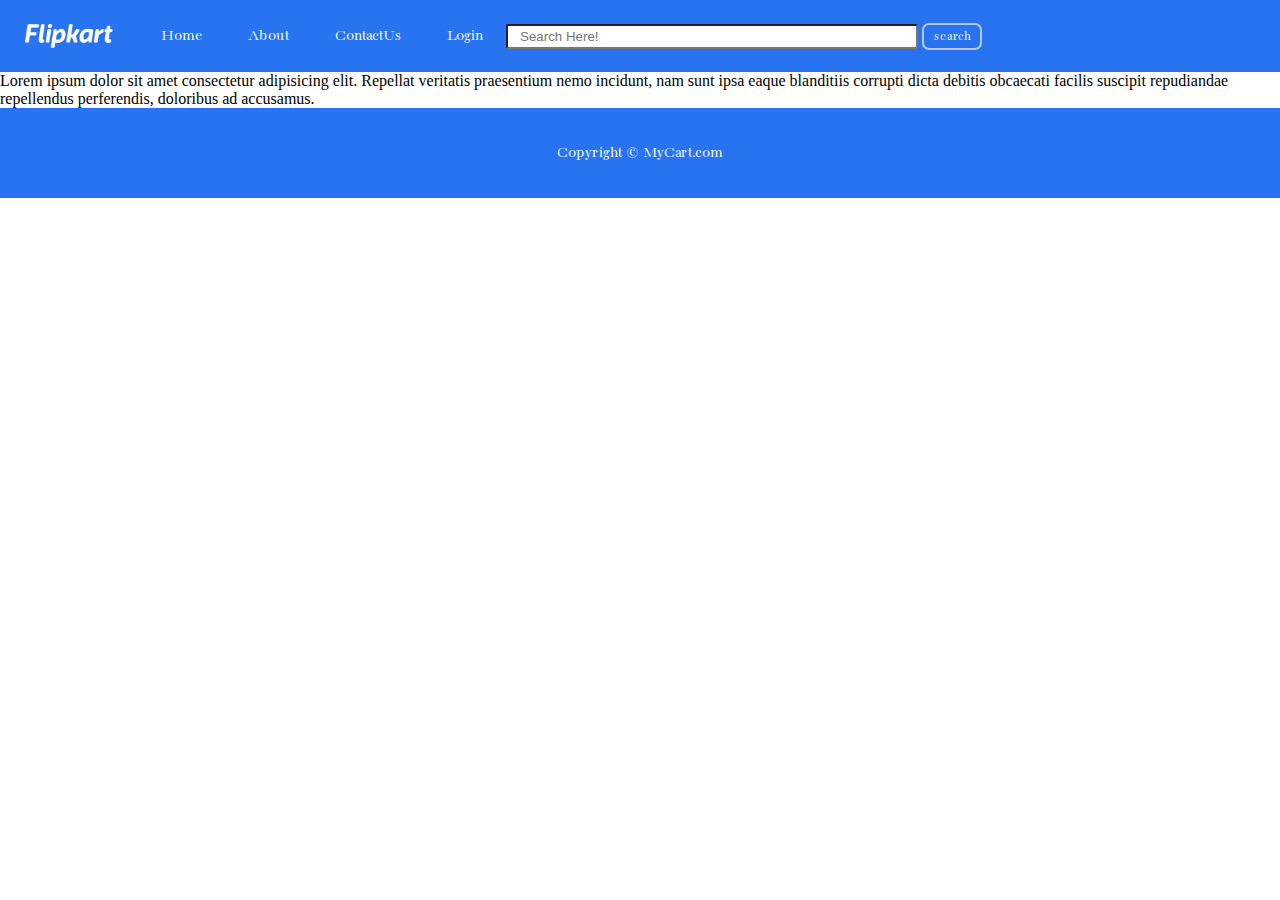
<file: about.html>
<!DOCTYPE html>
<html lang="en">
<head>
    <meta charset="UTF-8">
    <meta name="viewport" content="width=device-width, initial-scale=1.0">
    <title>Document</title>
    <link rel="icon" type="image/x-icon" href="/img/Icon.png">
    <link rel="stylesheet" href="css/style.css">
    <link rel="stylesheet" href="css/utils.css">
    <link rel="stylesheet" href="css/responsive.css">
</head>
<body>
    <header>
        <nav>
            <div class="logo">
                <img src="img/logo.png" alt="">
            </div>
            <ul>
                <li><a href="index.html">Home</a></li>
                <li><a href="about.html">About</a></li>
                <li><a href="Contact.html">ContactUs</a></li>
                <li><a href="login.html">Login</a></li>
            </ul>
            <div class="search">
                <input type="text" placeholder="Search Here!">
                <button class="btn">search</button>
            </div>
        </nav>
    </header>
    <main>
       <div>
        Lorem ipsum dolor sit amet consectetur adipisicing elit. Repellat veritatis praesentium nemo incidunt, nam sunt ipsa eaque blanditiis corrupti dicta debitis obcaecati facilis suscipit repudiandae repellendus perferendis, doloribus ad accusamus.
       </div>
    </main>
    <footer class="flex-all-center">
        <p>Copyright &copy; MyCart.com</p>
    </footer>
</body>
</html>
</file>
<file: css/style.css>
@import url('https://fonts.googleapis.com/css2?family=Bacasime+Antique&family=Lato:ital,wght@1,300&display=swap');
@import url('https://fonts.googleapis.com/css2?family=Bacasime+Antique&family=Lato:ital,wght@1,300&family=Ubuntu:ital,wght@1,700&display=swap');
:root{
    --main-bg-color:#2874f0;
}
*{
    margin: 0;
    padding: 0;
}
header{
    
    background: var(--main-bg-color);
    font-family: 'Bacasime Antique', serif;
    
}
nav{
    display: flex;
}
.logo{
    display: flex;
    align-items: center;
}
.logo img{
    width: 88px;
    padding: 0 25px;
}
nav ul{
    height: 8vh;
    display: flex;
    justify-content: flex-start;
    align-items: center;
}
nav ul li{
    list-style: none;
    padding: 0 23px;
}
nav ul li a{
    color: white;
    text-decoration: none;
}
nav ul li a:hover{
    color: rgb(172, 240, 221);
    font-weight: bolder;
}
.search{
    display: flex;
    align-items: center;
}
.search input{
    width: 30vw;
    height: 21px;
    border-radius: 2px;
    margin: 0 4px 0 0;
    padding: 0 12px;
}
.container
{
    min-height: calc(100vh - 8vh - 10vh);
}
nav .search .btn:hover{
    color:rgb(172, 240, 221);
    font-weight: bolder;
}
.search .btn{
    font-family: 'Bacasime Antique', serif;
}

.slider{
    margin: 12px auto;
    width: 80vw;
    display: flex;
    justify-content: center;
    align-items: center;
    overflow: hidden;
}
.slider img{
    
    height: 300px;
    width: 170vh; 

}
.card{
    max-width: 91vw;
    margin: auto;
    font-family: 'Ubuntu', sans-serif;
}
.card-item{
    display: inline-flex;
    justify-content: center;
    flex-direction: column;
    width: 10vw;
    margin: 0 15px;
}
.card h2{
    font-family: 'Bacasime Antique', serif;
}
.cards{
    display: flex;
    justify-content: center;
    align-items: center;
    overflow: hidden;
}
footer{
    height: 10vh;
    background: var(--main-bg-color);
    color: white;
    font-family: 'Bacasime Antique', serif;
}
</file>
<file: css/utils.css>
.flex-all-center{
    display: flex;
    justify-content: center;
    align-items: center;
}
.btn{
    padding: 5px 10px;
    color: white;
    background-color: var(--main-bg-color);
    border: 2px solid rgb(182, 200, 233);
    border-radius: 7px;
    cursor: pointer;
    
}
.my-1{
    margin: 5px 0;
}
.my-2{
    margin: 26px 0;
}
</file>
<file: css/responsive.css>
@media screen and (max-width : 1000px) 
{
    nav{
        flex-direction: column;
    }
    .slider{
        height: 23vh;
    }
    .logo{
        justify-content: center;
        margin: 12px 0;
    }
    nav ul{
        justify-content: center;
        height: 34px;
    }
    .search{
        justify-content: center;
    }
    .search input{
        margin: 12px 16px;
    }
    .card-item img{
        width: 140px;
    }
}
</file>
